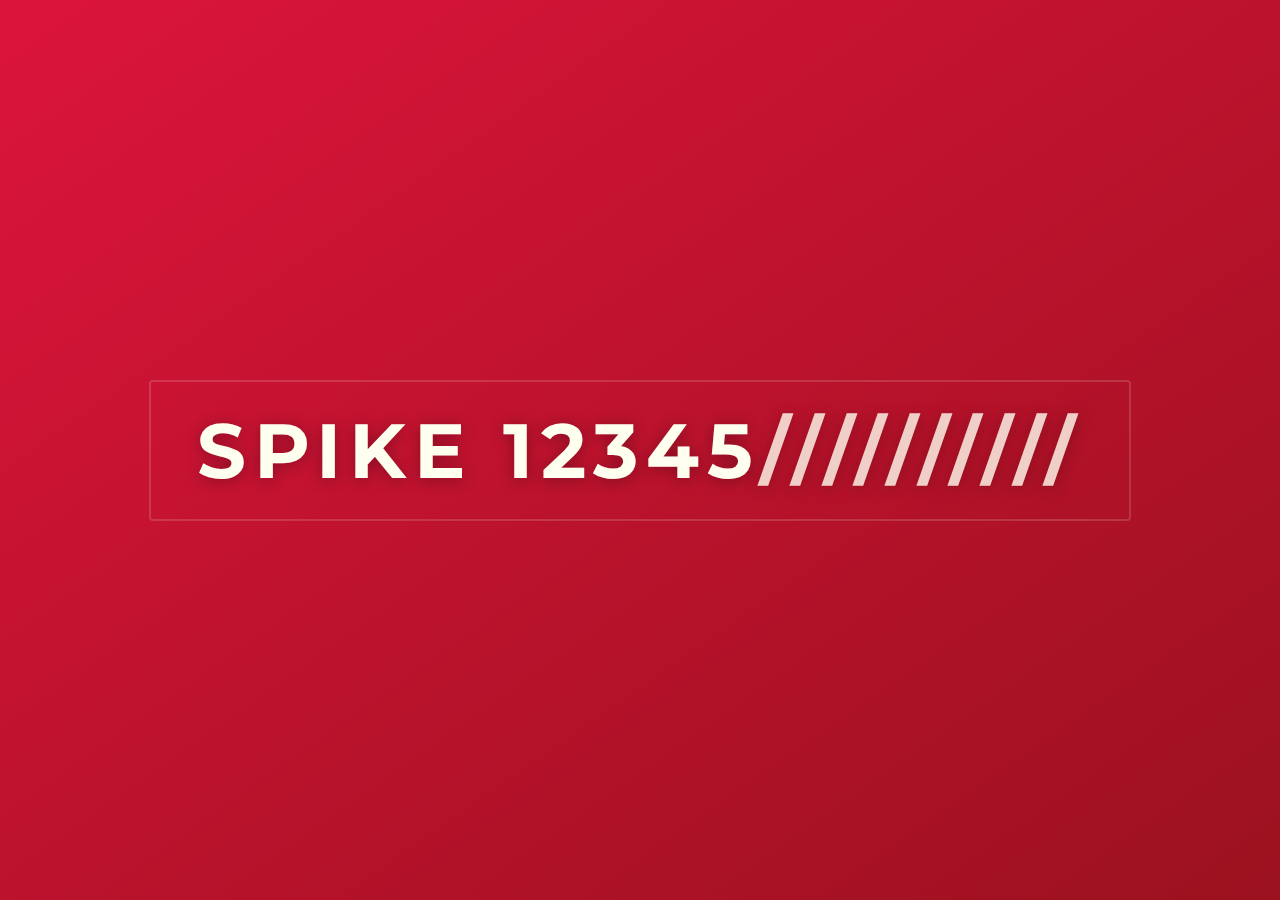
<file: index.html>
<!DOCTYPE html>
<html lang="en">
<head>
    <meta charset="UTF-8">
    <meta name="viewport" content="width=device-width, initial-scale=1.0">
    <link rel="canonical" href="https://onespike.online" />
    <title>Spike</title>
    <style>
        :root {
            --crimson: #DC143C;
            --ruby: #9B111E;
            --ivory: #FFFFF0;
        }
        
        body {
            margin: 0;
            min-height: 100vh;
            display: flex;
            justify-content: center;
            align-items: center;
            background: linear-gradient(145deg, var(--crimson), var(--ruby));
            font-family: 'Montserrat', 'Helvetica Neue', sans-serif;
            color: var(--ivory);
            overflow: hidden;
        }
        
        .title {
            font-size: clamp(3rem, 6vw, 5rem);
            font-weight: 700;
            letter-spacing: 0.1em;
            text-transform: uppercase;
            position: relative;
            padding: 1.5rem 3rem;
            text-shadow: 0 2px 15px rgba(0,0,0,0.3);
        }
        
        .title::before {
            content: '';
            position: absolute;
            top: 0;
            left: 0;
            right: 0;
            bottom: 0;
            border: 2px solid rgba(255,255,255,0.15);
            border-radius: 0.25rem;
            pointer-events: none;
            transition: all 0.5s ease;
        }
        
        .title:hover::before {
            border-color: rgba(255,255,255,0.4);
            transform: scale(1.05);
        }
        
        .slash {
            animation: blink 1.5s step-end infinite;
            opacity: 0.8;
        }
        
        @keyframes blink {
            0%, 100% { opacity: 0.8; }
            50% { opacity: 0.2; }
        }
    </style>
    <link href="https://fonts.googleapis.com/css2?family=Montserrat:wght@700&display=swap" rel="stylesheet">
</head>
<body>
    <h1 class="title">
        SPIKE 12345<span class="slash">//////////</span>
    </h1>
</body>
</html>
</file>
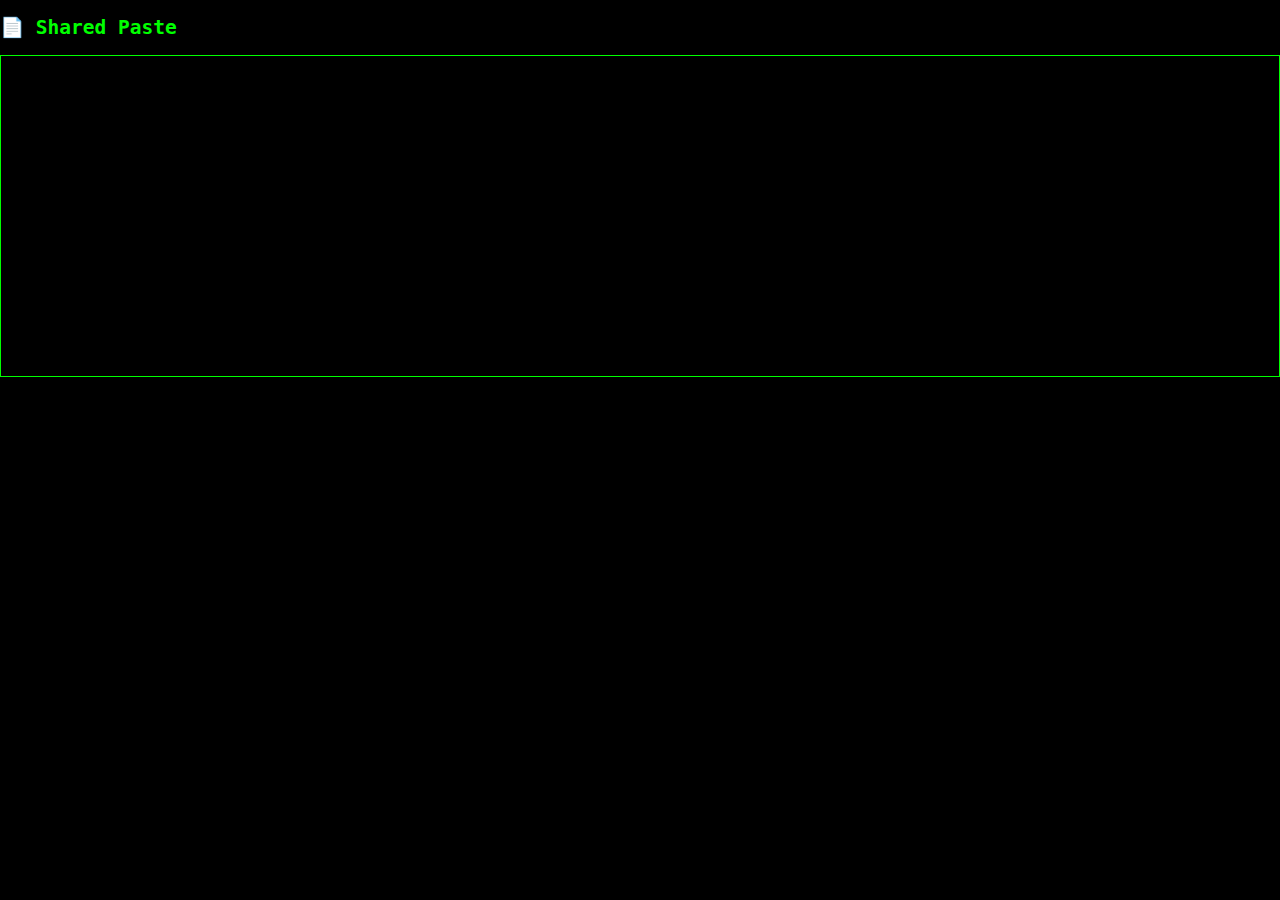
<file: paste.html>
<!DOCTYPE html>
<html>
<head>
  <title>Shared Paste</title>
  <link rel="stylesheet" href="style.css">
</head>
<body>

<h2>📄 Shared Paste</h2>
<pre id="pasteContent"></pre>

<script>
  const hash = location.hash.substring(1);
  if (hash) {
    document.getElementById("pasteContent").textContent =
      atob(hash);
  }
</script>

</body>
</html>
</file>
<file: style.css>
body {
  margin: 0;
  background: #000;
  color: #0f0;
  font-family: monospace;
}

.sidebar {
  width: 200px;
  height: 100vh;
  position: fixed;
  background: #111;
  padding: 20px;
}

.sidebar button {
  width: 100%;
  margin-bottom: 10px;
  padding: 10px;
  background: #000;
  color: #0f0;
  border: 1px solid #0f0;
  cursor: pointer;
}

.content {
  margin-left: 220px;
  padding: 20px;
}

textarea {
  width: 100%;
  height: 200px;
  background: #000;
  color: #0f0;
  border: 1px solid #0f0;
  padding: 10px;
}

pre {
  background: #000;
  border: 1px solid #0f0;
  padding: 10px;
  height: 300px;
  overflow-y: auto;
}

input {
  width: 100%;
  padding: 10px;
  background: #000;
  color: #0f0;
  border: 1px solid #0f0;
}

.hidden {
  display: none;
}
</file>
